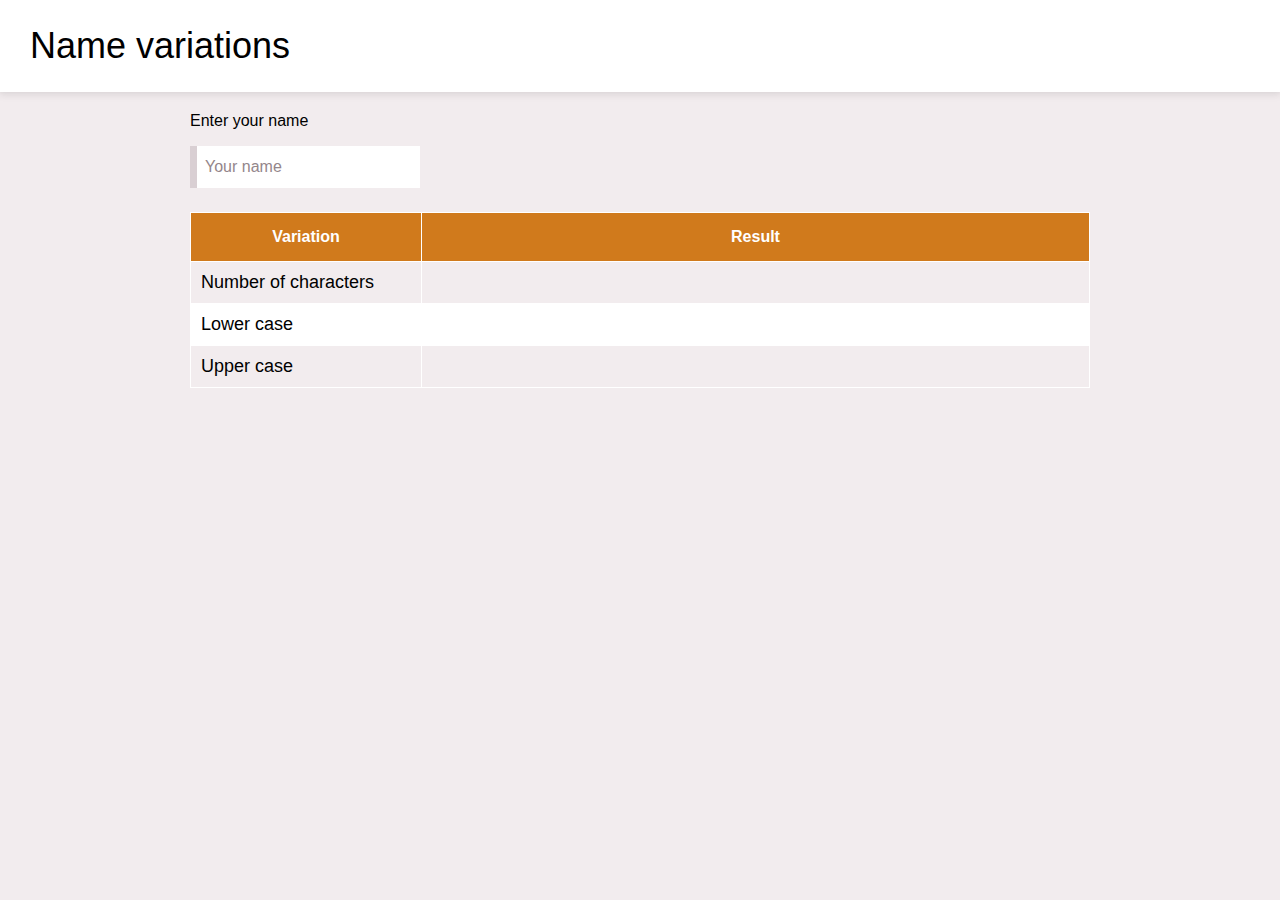
<file: project. Варианты имени/index.html>
<!DOCTYPE html>
<html lang="en">
<head>
    <meta charset="UTF-8">
    <meta http-equiv="X-UA-Compatible" content="IE=edge">
    <meta name="viewport" content="width=device-width, initial-scale=1.0">
    <title>Document</title>
    <link rel="stylesheet" href="css/style.css">
</head>
<body>
    <nav class="navbar">
  <h1 class="nav-brand">Name variations</h1>
</nav>

<main class="container">
  <div>
    <label class="label" for="component-name">Enter your name</label>
    <input type="text" class="input" placeholder="Your name" id="your-name" autocomplete="off">
  </div>

  <table class="table" border="1">
    <thead>
      <tr>
        <th width="200px">Variation</th>
        <th>Result</th>
      </tr>
    </thead>
    <tbody>
      <tr>
        <td>Number of characters</td>
        <td id="answer1"></td>
      </tr>
      <tr>
        <td>Lower case</td>
        <td id="answer2"></td>
      </tr>
      <tr>
        <td>Upper case</td>
        <td id="answer3"></td>
      </tr>
    </tbody>
  </table>
</main>
<script type="module" src="js/index.js"></script>
</body>
</html>
</file>
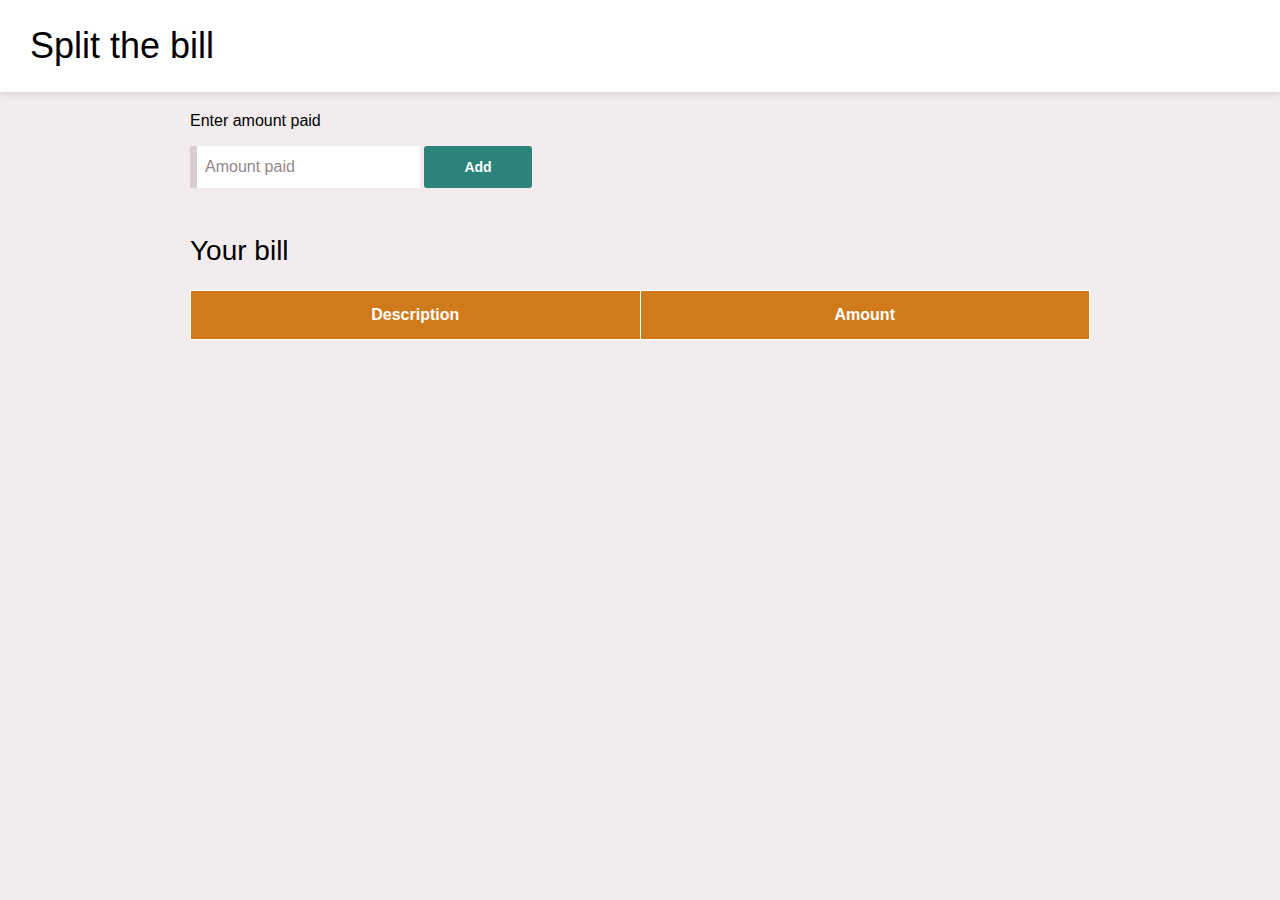
<file: project. Приложение «Разделить счет»/index.html>
<!DOCTYPE html>
<html lang="en">
<head>
    <meta charset="UTF-8">
    <meta http-equiv="X-UA-Compatible" content="IE=edge">
    <meta name="viewport" content="width=device-width, initial-scale=1.0">
    <title>Document</title>
    <link rel="stylesheet" href="css/style.css">
</head>
<body>
  <nav class="navbar">
    <h1 class="nav-brand">Split the bill</h1>
  </nav>
  
  <main class="container">
    <form id="amount-form">
      <label class="label" for="component-name">Enter amount paid</label>
      <input type="number" class="input" placeholder="Amount paid" id="amount" autocomplete="off">
      <input type="submit" class="btn btn-accent" value="Add" />
    </form>
  
    <div class="table-container">
      <h2>Your bill</h2>
      <table class="table" border="1">
        <thead>
          <tr>
            <th width="50%">Description</th>
            <th>Amount</th>
          </tr>
        </thead>
        <tbody id="tbody">
        </tbody>
      </table>
    </div>
  </main>
  <script type="module" src="js/index.js"></script>
</body>
</html>
</file>
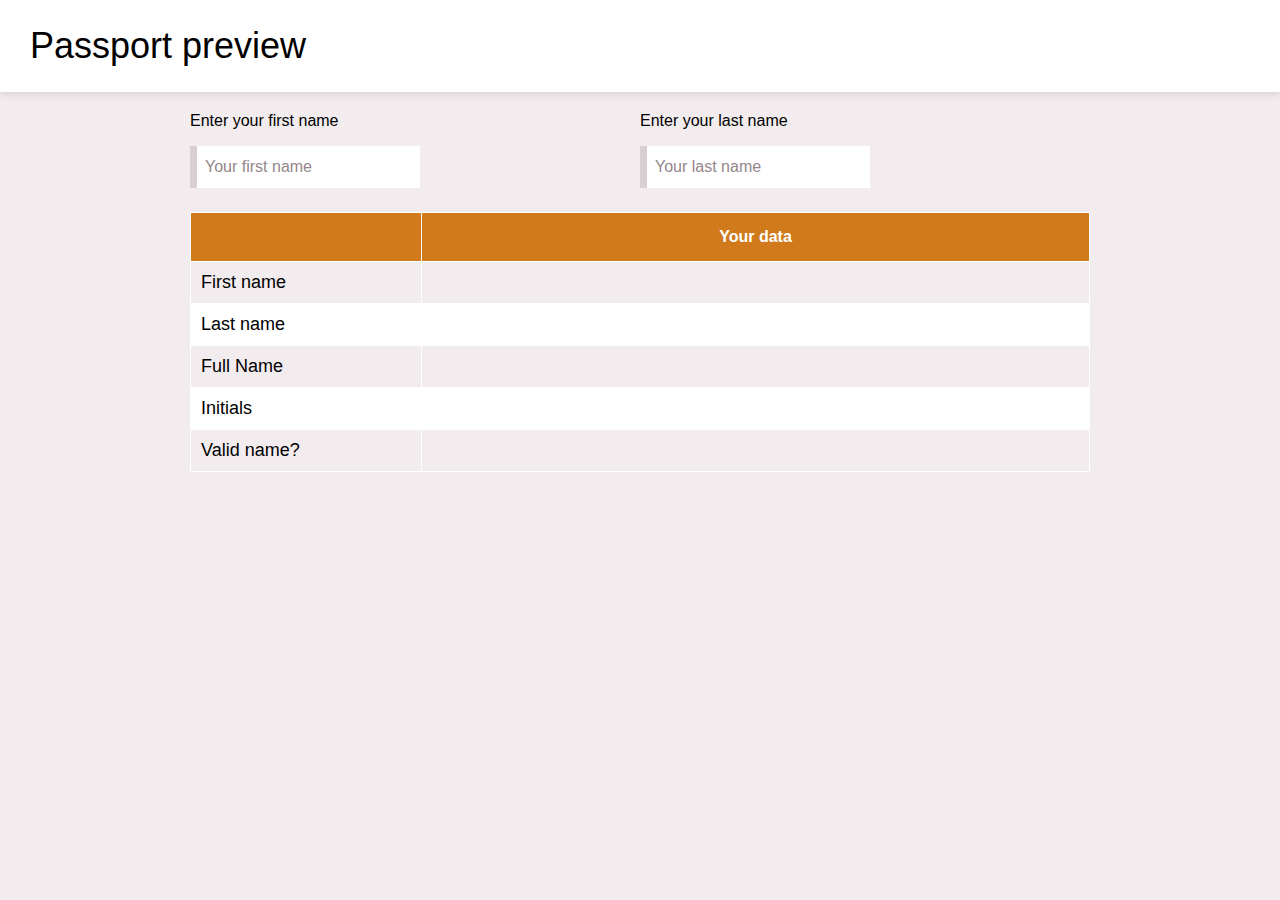
<file: project. Приложение для просмотра паспорта/index.html>
<!DOCTYPE html>
<html lang="en">
<head>
    <meta charset="UTF-8">
    <meta http-equiv="X-UA-Compatible" content="IE=edge">
    <meta name="viewport" content="width=device-width, initial-scale=1.0">
    <title>Document</title>
    <link rel="stylesheet" href="css/style.css">
</head>
<body>
  <nav class="navbar">
    <h1 class="nav-brand">Passport preview</h1>
  </nav>
  
  <main class="container">
    <div class="names-input">
      <div>
        <label class="label" for="component-name">Enter your first name</label>
        <input type="text" class="input" placeholder="Your first name" id="first-name" autocomplete="off">
      </div>
      <div>
        <label class="label" for="component-name">Enter your last name</label>
        <input type="text" class="input" placeholder="Your last name" id="last-name" autocomplete="off">
      </div>
    </div>
  
    <div class="table-container">
      <table class="table" border="1">
        <thead>
          <tr>
            <th width="200px"></th>
            <th>Your data</th>
          </tr>
        </thead>
        <tbody>
          <tr>
            <td>First name</td>
            <td id="answer1"></td>
          </tr>
          <tr>
            <td>Last name</td>
            <td id="answer2"></td>
          </tr>
          <tr>
            <td>Full Name</td>
            <td id="answer3"></td>
          </tr>
          <tr>
            <td>Initials</td>
            <td id="answer4"></td>
          </tr>
          <tr>
            <td>Valid name?</td>
            <td id="answer5"></td>
          </tr>
        </tbody>
      </table>
    </div>
  </main>
  <script type="module" src="js/index.js"></script>
</body>
</html>
</file>
<file: project. Варианты имени/css/style.css>
:root {
    --white: #fff;
    --black: #000;
  
    /* Primary colors*/
    --primary-1: #D07A1C;
    --primary-2: #E79E4F;
    --primary-3: #E1B98E;
    --primary-4: #F8D9B7;
    --primary-5: #FCF0E3;
  
    /* Neutral colors */
    --neutral-1: #2c2c2c;
    --neutral-2: #434343;
    --neutral-3: #94868b;
    --neutral-4: #d9cfd3;
    --neutral-5: #f2ecee;
  
    /* Accent-blue colors */
    --accent-1: #970e3d;
    --accent-2: #c43464;
    --accent-3: #de7699;
    --accent-4: #e6c3ce;
    --accent-5: #fff2f7;
  }
  
  body {
    background-color: var(--neutral-5);
    margin: 0;
      font-family: "Open-Sans", sans-serif;
  }
  
  h1 {
    font-size: 36px;
    font-weight: 600;
  }
  
  h2 {
    font-size: 28px;
    font-weight: 500;
  }
  
  h3 {
    font-size: 24px;
    font-weight: normal;
  }
  
  p {
    line-height: 30px;
    font-size: 18px;
  }
  
  a {
    color: var(--primary-2);
    font-weight: bold;
    text-decoration: none;
  }
  a:hover {
    text-decoration: underline;
  }
  
  .rounded {
    border-radius: 30px;
  }
  
  .container {
    max-width: 900px;
    margin: 0 auto;
    padding: 0 20px;
  }
  
  /* BUTTONS */
  .btn {
    border-radius: 3px;
    display: inline-block;
    cursor: pointer;
    font-size: 14px;
    font-weight: 600;
    padding: 13px 40px;
    border: 0;
    transition: background-color 200ms, color 200ms;
  }
  
  .btn-default {
    color: var(--white);
    background-color: var(--primary-1);
  }
  
  .btn-default:hover,
  .btn-outline:hover {
    color: var(--white);
    background-color: var(--primary-2);
    text-decoration: none;
  }
  
  .btn-default:active,
  .btn-outline:active {
    color: var(--primary-1);
    background-color: var(--primary-4);
  }
  
  .btn-default[disabled],
  .btn-outline[disabled] {
    color: var(--primary-4);
    background-color: var(--primary-5);
    cursor: default;
  }
  
  .btn-accent {
    color: var(--white);
    background-color: var(--accent-1);
  }
  
  .btn-accent:hover {
    color: var(--white);
    background-color: var(--accent-2);
    text-decoration: none;
  }
  
  .btn-accent:active {
    color: var(--accent-1);
    background-color: var(--accent-4);
  }
  
  .btn-accent[disabled] {
    color: var(--accent-4);
    background-color: var(--accent-5);
    cursor: default;
  }
  
  .btn-outline {
    color: var(--primary-1);
    background-color: var(--primary-4);
    border: var(--primary-1) 2px solid;
    box-shadow: 1px 1px 7px #c4c4c4;
    padding: 8px 25px;
    border-radius: 10px;
  }
  
  /* FORMS */
  .form h2 {
    font-size: 24px;
    font-weight: 400;
  }
  
  .form h3 {
    font-size: 20px;
    font-weight: 300;
    margin-bottom: 15px;
  }
  
  .form-section {
    border-bottom: var(--neutral-4) solid 1px;
    margin-bottom: 20px;
  }
  
  .input-required {
    color: var(--primary-2);
    text-decoration: none;
    font-weight: bold;
    padding: 0 1px;
  }
  
  .label {
    display: block;
    font-weight: 500;
  }
  
  .input {
    font-size: 16px;
    margin-top: 1em;
    margin-bottom: 1.5em;
    padding: 0.75em 0.5em;
    min-width: 200px;
    border: none;
    border-left: 7px solid var(--neutral-4);
    transition: border-left-color 160ms;
    background-color: white;
  }
  
  ::placeholder {
    color: var(--neutral-3);
  }
  
  input:focus {
    outline: none;
    border-left: 7px solid var(--primary-1);
  }
  
  /* NAVBAR */
  .navbar {
    background-color: white;
    padding: 10px;
    box-shadow: 0px 3px 7px 1px rgba(0, 0, 0, 0.07),
      0px -3px 7px 1px rgba(0, 0, 0, 0.07);
    display: flex;
    align-items: center;
    justify-content: space-between;
    margin-bottom: 20px;
  }
  
  .nav-brand {
    font-weight: 450;
    text-decoration: none;
    padding-left: 20px;
    margin-top: 15px;
    margin-bottom: 15px;
    color: initial;
  }
  
  .table {
    width: 100%;
    border-collapse: collapse;
  }
  
  .table thead {
    background-color: var(--primary-1);
    color: white;
    border: 1px solid white;
  }
  
  .table th {
    padding: 15px;
  }
  .table td {
    padding: 10px;
  }
  
  .table tbody {
    font-size: 18px;
    border: 1px solid white;
  }
  .table tbody tr:nth-child(2n) {
    background-color: white;
  }
  
  .table tbody tr:nth-child(2n + 1) {
    background-color: var(--neutral-5);
  }
</file>
<file: project. Приложение «Разделить счет»/css/style.css>
:root {
  --white: #fff;
  --black: #000;

  /* Primary colors*/
  --primary-1: #D07A1C;
  --primary-2: #E79E4F;
  --primary-3: #E1B98E;
  --primary-4: #F8D9B7;
  --primary-5: #FCF0E3;

  /* Neutral colors */
  --neutral-1: #2c2c2c;
  --neutral-2: #434343;
  --neutral-3: #94868b;
  --neutral-4: #d9cfd3;
  --neutral-5: #f2ecee;

  /* Accent-blue colors */
  --accent-1: #2b8379;
  --accent-2: #19a596;
  --accent-3: #7fd1c7;
  --accent-4: #7fd1c7;
  --accent-5: #d0f3ef;
}

body {
  background-color: var(--neutral-5);
  margin: 0;
	font-family: "Open-Sans", sans-serif;
}

h1 {
  font-size: 36px;
  font-weight: 600;
}

h2 {
  font-size: 28px;
  font-weight: 500;
}

h3 {
  font-size: 24px;
  font-weight: normal;
}

p {
  line-height: 30px;
  font-size: 18px;
}

a {
  color: var(--primary-2);
  font-weight: bold;
  text-decoration: none;
}

a:hover {
  text-decoration: underline;
}

.rounded {
  border-radius: 30px;
}

.container {
  max-width: 900px;
  margin: 0 auto;
  padding: 0 20px;
}

/* BUTTONS */
.btn {
  border-radius: 3px;
  display: inline-block;
  cursor: pointer;
  font-size: 14px;
  font-weight: 600;
  padding: 13px 40px;
  border: 0;
  transition: background-color 200ms, color 200ms;
}

.btn-default {
  color: var(--white);
  background-color: var(--primary-1);
}

.btn-default:hover,
.btn-outline:hover {
  color: var(--white);
  background-color: var(--primary-2);
  text-decoration: none;
}

.btn-default:active,
.btn-outline:active {
  color: var(--primary-1);
  background-color: var(--primary-4);
}

.btn-default[disabled],
.btn-outline[disabled] {
  color: var(--primary-4);
  background-color: var(--primary-5);
  cursor: default;
}

.btn-accent {
  color: var(--white);
  background-color: var(--accent-1);
}

.btn-accent:hover {
  color: var(--white);
  background-color: var(--accent-2);
  text-decoration: none;
}

.btn-accent:active {
  color: var(--accent-1);
  background-color: var(--accent-4);
}

.btn-accent[disabled] {
  color: var(--accent-4);
  background-color: var(--accent-5);
  cursor: default;
}

.btn-outline {
  color: var(--primary-1);
  background-color: var(--primary-4);
  border: var(--primary-1) 2px solid;
  box-shadow: 1px 1px 7px #c4c4c4;
  padding: 8px 25px;
  border-radius: 10px;
}

/* FORMS */
.form h2 {
  font-size: 24px;
  font-weight: 400;
}

.form h3 {
  font-size: 20px;
  font-weight: 300;
  margin-bottom: 15px;
}

.form-section {
  border-bottom: var(--neutral-4) solid 1px;
  margin-bottom: 20px;
}

.input-required {
  color: var(--primary-2);
  text-decoration: none;
  font-weight: bold;
  padding: 0 1px;
}

.label {
  display: block;
  font-weight: 500;
}

.input {
  font-size: 16px;
  margin-top: 1em;
  margin-bottom: 1.5em;
  padding: 0.75em 0.5em;
  min-width: 200px;
  border: none;
  border-left: 7px solid var(--neutral-4);
  transition: border-left-color 160ms;
  background-color: white;
}

::placeholder {
  color: var(--neutral-3);
}

input:focus {
  outline: none;
  border-left: 7px solid var(--accent-1);
}

/* NAVBAR */
.navbar {
  background-color: white;
  padding: 10px;
  box-shadow: 0px 3px 7px 1px rgba(0, 0, 0, 0.07),
      0px -3px 7px 1px rgba(0, 0, 0, 0.07);
  display: flex;
  align-items: center;
  justify-content: space-between;
  margin-bottom: 20px;
}

.nav-brand {
  font-weight: 450;
  text-decoration: none;
  padding-left: 20px;
  margin-top: 15px;
  margin-bottom: 15px;
  color: initial;
}

.table {
  width: 100%;
  border-collapse: collapse;
}

.table thead {
  background-color: var(--primary-1);
  color: white;
  border: 1px solid white;
}

.table th {
  padding: 15px;
}

.table td {
  padding: 10px;
}

.table tbody {
  font-size: 18px;
  border: 1px solid white;
}

.table tbody tr:nth-child(2n) {
  background-color: white;
}

.table tbody tr:nth-child(2n + 1) {
  background-color: var(--neutral-5);
}
</file>
<file: project. Приложение для просмотра паспорта/css/style.css>
:root {
  --white: #fff;
  --black: #000;

  /* Primary colors*/
  --primary-1: #D07A1C;
  --primary-2: #E79E4F;
  --primary-3: #E1B98E;
  --primary-4: #F8D9B7;
  --primary-5: #FCF0E3;

  /* Neutral colors */
  --neutral-1: #2c2c2c;
  --neutral-2: #434343;
  --neutral-3: #94868b;
  --neutral-4: #d9cfd3;
  --neutral-5: #f2ecee;

  /* Accent-blue colors */
  --accent-1: #970e3d;
  --accent-2: #c43464;
  --accent-3: #de7699;
  --accent-4: #e6c3ce;
  --accent-5: #fff2f7;
}

body {
  background-color: var(--neutral-5);
  margin: 0;
	font-family: "Open-Sans", sans-serif;
}

h1 {
  font-size: 36px;
  font-weight: 600;
}

h2 {
  font-size: 28px;
  font-weight: 500;
}

h3 {
  font-size: 24px;
  font-weight: normal;
}

p {
  line-height: 30px;
  font-size: 18px;
}

a {
  color: var(--primary-2);
  font-weight: bold;
  text-decoration: none;
}
a:hover {
  text-decoration: underline;
}

.rounded {
  border-radius: 30px;
}

.container {
  max-width: 900px;
  margin: 0 auto;
  padding: 0 20px;
}

/* BUTTONS */
.btn {
  border-radius: 3px;
  display: inline-block;
  cursor: pointer;
  font-size: 14px;
  font-weight: 600;
  padding: 13px 40px;
  border: 0;
  transition: background-color 200ms, color 200ms;
}

.btn-default {
  color: var(--white);
  background-color: var(--primary-1);
}

.btn-default:hover,
.btn-outline:hover {
  color: var(--white);
  background-color: var(--primary-2);
  text-decoration: none;
}

.btn-default:active,
.btn-outline:active {
  color: var(--primary-1);
  background-color: var(--primary-4);
}

.btn-default[disabled],
.btn-outline[disabled] {
  color: var(--primary-4);
  background-color: var(--primary-5);
  cursor: default;
}

.btn-accent {
  color: var(--white);
  background-color: var(--accent-1);
}

.btn-accent:hover {
  color: var(--white);
  background-color: var(--accent-2);
  text-decoration: none;
}

.btn-accent:active {
  color: var(--accent-1);
  background-color: var(--accent-4);
}

.btn-accent[disabled] {
  color: var(--accent-4);
  background-color: var(--accent-5);
  cursor: default;
}

.btn-outline {
  color: var(--primary-1);
  background-color: var(--primary-4);
  border: var(--primary-1) 2px solid;
  box-shadow: 1px 1px 7px #c4c4c4;
  padding: 8px 25px;
  border-radius: 10px;
}

/* FORMS */
.form h2 {
  font-size: 24px;
  font-weight: 400;
}

.form h3 {
  font-size: 20px;
  font-weight: 300;
  margin-bottom: 15px;
}

.form-section {
  border-bottom: var(--neutral-4) solid 1px;
  margin-bottom: 20px;
}

.input-required {
  color: var(--primary-2);
  text-decoration: none;
  font-weight: bold;
  padding: 0 1px;
}

.label {
  display: block;
  font-weight: 500;
}

.input {
  font-size: 16px;
  margin-top: 1em;
  margin-bottom: 1.5em;
  padding: 0.75em 0.5em;
  min-width: 200px;
  border: none;
  border-left: 7px solid var(--neutral-4);
  transition: border-left-color 160ms;
  background-color: white;
}

::placeholder {
  color: var(--neutral-3);
}

input:focus {
  outline: none;
  border-left: 7px solid var(--primary-1);
}

/* NAVBAR */
.navbar {
  background-color: white;
  padding: 10px;
  box-shadow: 0px 3px 7px 1px rgba(0, 0, 0, 0.07),
    0px -3px 7px 1px rgba(0, 0, 0, 0.07);
  display: flex;
  align-items: center;
  justify-content: space-between;
  margin-bottom: 20px;
}

.nav-brand {
  font-weight: 450;
  text-decoration: none;
  padding-left: 20px;
  margin-top: 15px;
  margin-bottom: 15px;
  color: initial;
}

.table {
  width: 100%;
  border-collapse: collapse;
}

.table thead {
  background-color: var(--primary-1);
  color: white;
  border: 1px solid white;
}

.table th {
  padding: 15px;
}
.table td {
  padding: 10px;
}

.table tbody {
  font-size: 18px;
  border: 1px solid white;
}
.table tbody tr:nth-child(2n) {
  background-color: white;
}

.table tbody tr:nth-child(2n + 1) {
  background-color: var(--neutral-5);
}

/*********/

.names-input {
  display: grid;
  grid-template-columns: 1fr 1fr;
}
</file>
